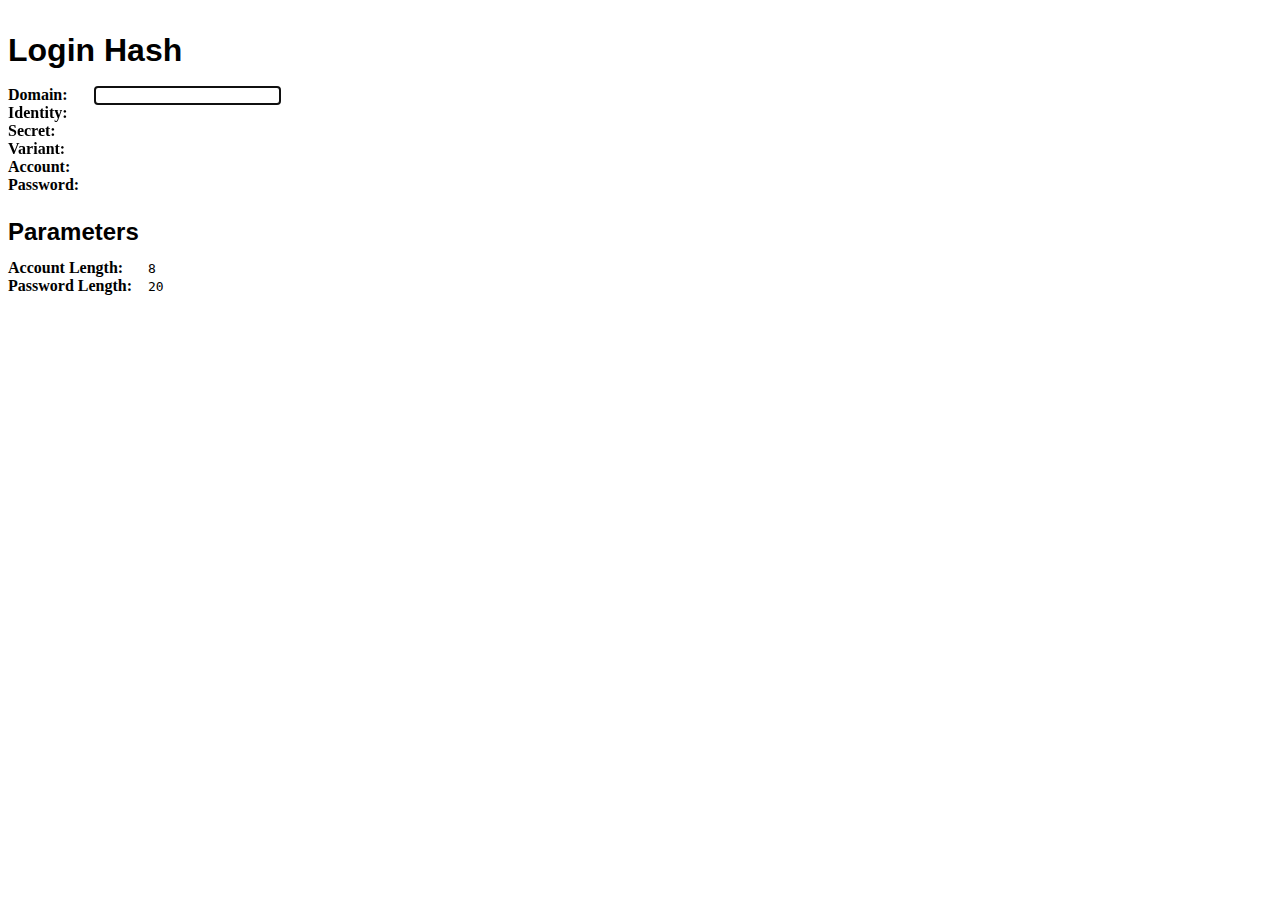
<file: index.html>
<!DOCTYPE html>
<html>
  <head>
    <meta charset="UTF-8">
    <meta content="width=device-width, initial-scale=1, minimum-scale=1, user-scalable=no" name="viewport">
    <title>Login Hash</title>
    <script src="blake2s-1.0.3.min.js"></script>
    <script src="jquery-2.1.3.min.js"></script>
    <script src="code.js"></script>
    <link href="deco.css" rel="stylesheet" type="text/css">
  </head>
  <body>
    <form spellcheck="false" autocomplete="off" autocorrect="off" autocapitalize="off">
      <h1>Login Hash</h1>
      <table>
	<tbody>
	  <tr>
	    <th>
	      <span class="l15n">
		<span lang="en">Domain</span>
		<span lang="de">Domäne</span>
	      </span>:
	    </th>
	    <td><input id="domain" type="text"></td>
	  </tr>
	  <tr>
	    <th>
	      <span class="l15n">
		<span lang="en">Identity</span>
		<span lang="de">Identität</span>
	      </span>:
	    </th>
	    <td><input id="identity" type="text"></td>
	  </tr>
	  <tr>
	    <th>
	      <span class="l15n">
		<span lang="en">Secret</span>
		<span lang="de">Geheimnis</span>
	      </span>:
	    </th>
	    <td><input id="secret" type="password"></td>
	  </tr>
	  <tr>
	    <th>
	      <span class="l15n">
		<span lang="en">Variant</span>
		<span lang="de">Variante</span>
	      </span>:
	    </th>
	    <td><input id="variant" type="text"></td>
	  </tr>
	  <tr>
	    <th>
	      <span class="l15n">
		<span lang="en">Account</span>
		<span lang="de">Konto</span>
	      </span>:
	    </th>
	    <td id="account" contentEditable="true">&nbsp;</td>
	  </tr>
	  <tr>
	    <th>
	      <span class="l15n">
		<span lang="en">Password</span>
		<span lang="de">Passwort</span>
	      </span>:
	    </th>
	    <td id="password" contentEditable="true">&nbsp;</td>
	  </tr>
	</tbody>
      </table>

      <h2>
        <span class="l15n">
	  <span lang="en">Parameters</span>
	  <span lang="de">Parameter</span>
	</span>
      </h2>

      <table id="parameters">
        <tbody>
	  <tr>
	    <th>
	      <span class="l15n">
		<span lang="en">Account Length</span>
		<span lang="de">Konto-Länge</span>
	      </span>:
	    </th>
	    <td id="account_length" contentEditable="true">8</td>
	  </tr>
	  <tr>
	    <th>
	      <span class="l15n">
		<span lang="en">Password Length</span>
		<span lang="de">Passwort-Länge</span>
	      </span>:
	    </th>
	    <td id="password_length" contentEditable="true">20</td>
	  </tr>
        </tbody>
      </table>
    </form>
  </body>
</html>
</file>
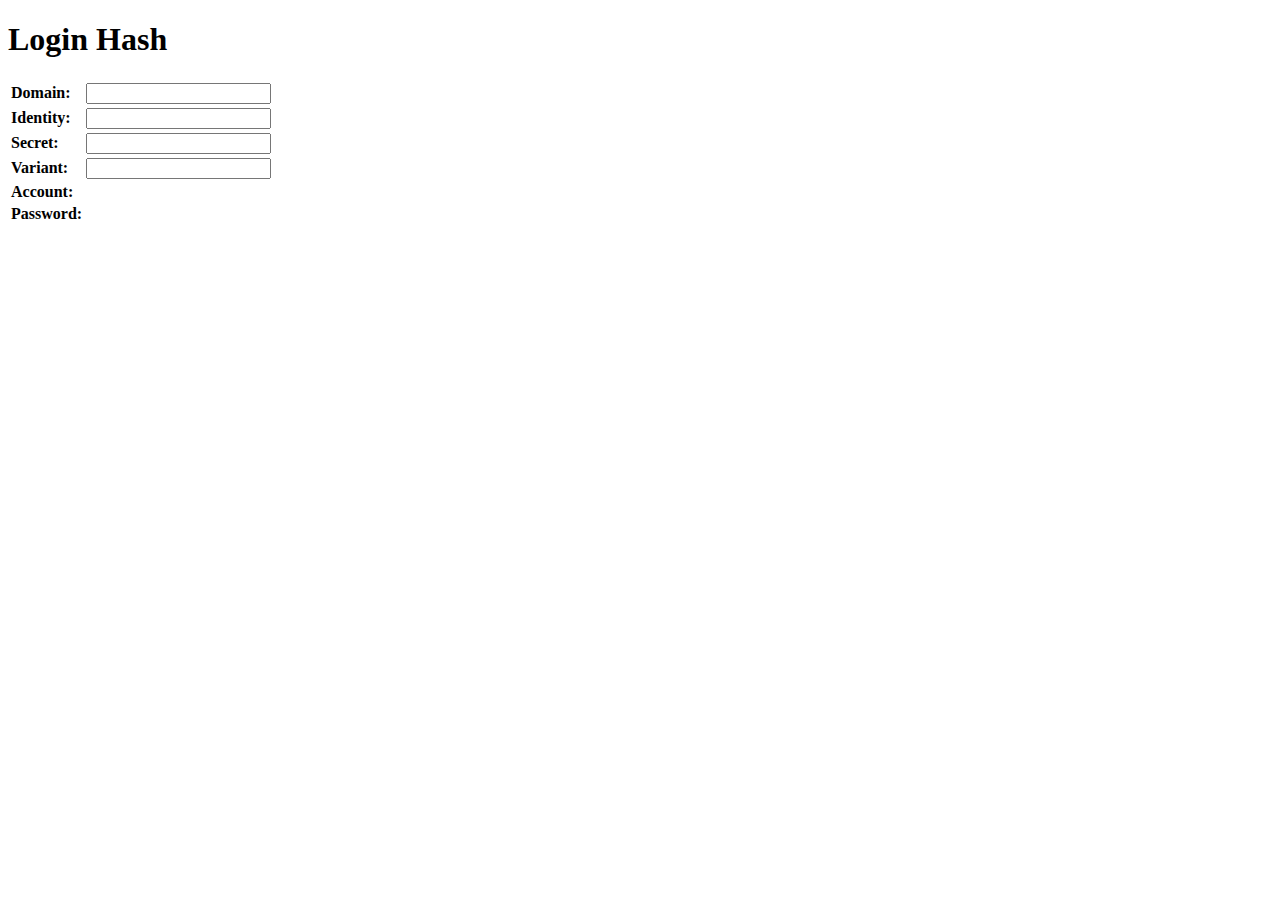
<file: login-hash.html>
<!DOCTYPE html>
<html>
  <head>
    <meta charset="UTF-8">
    <meta content="width=device-width, initial-scale=1, minimum-scale=1, user-scalable=no" name="viewport">
    <title>Login Hash</title>
    <script src="blake2s-1.0.3.min.js"></script>
    <script src="jquery-2.1.3.min.js"></script>
    <script src="login-hash.js"></script>
    <link href="login-hash.css" rel="stylesheet" type="text/css">
  </head>
  <body>
    <h1>Login Hash</h1>
    <form>
      <table>
	<tbody>
	  <tr>
	    <th>
	      <span class="l15n">
		<span lang="en">Domain</span>
		<span lang="de">Domäne</span>
	      </span>:
	    </th>
	    <td><input id="domain" type="text" autocomplete="off" autocorrect="off" autocapitalize="off" spellcheck="false"></td>
	  </tr>
	  <tr>
	    <th>
	      <span class="l15n">
		<span lang="en">Identity</span>
		<span lang="de">Identität</span>
	      </span>:
	    </th>
	    <td><input id="identity" type="text" autocomplete="off" autocorrect="off" autocapitalize="off" spellcheck="false"></td>
	  </tr>
	  <tr>
	    <th>
	      <span class="l15n">
		<span lang="en">Secret</span>
		<span lang="de">Geheimnis</span>
	      </span>:
	    </th>
	    <td><input id="secret" type="password"></td>
	  </tr>
	  <tr>
	    <th>
	      <span class="l15n">
		<span lang="en">Variant</span>
		<span lang="de">Variante</span>
	      </span>:
	    </th>
	    <td><input id="variant" type="text" autocomplete="off" autocorrect="off" autocapitalize="off" spellcheck="false" ></td>
	  </tr>
	  <tr>
	    <th>
	      <span class="l15n">
		<span lang="en">Account</span>
		<span lang="de">Konto</span>
	      </span>:
	    </th>
	    <td id="account"></td>
	  </tr>
	  <tr>
	    <th>
	      <span class="l15n">
		<span lang="en">Password</span>
		<span lang="de">Passwort</span>
	      </span>:
	    </th>
	    <td id="password"></td>
	  </tr>
	</tbody>
      </table>
    </form>
  </body>
</html>
</file>
<file: deco.css>
span.l15n {
    display: inline-flex;
}
span.l15n > span {
    display: none;
}
span.l15n > span:lang(en) {
    display: initial;
}
th {
    text-align: left;
    padding: 0 1em 0 0;
}
td {
    font-family: monospace;
    padding: 0;
}
th, td {
    vertical-align: baseline;
}
input {
    width: 100%;
    border: 0;
}
#parameters td {
    width: 3em;
}
h1, h2 {
    font-family: sans-serif;
    margin: 1em 0 1ex 0;
}
table {
    border-collapse: collapse;
    border: 0;
}
</file>
<file: login-hash.css>
span.l15n {
    display: inline-flex;
}
span.l15n > span {
    display: none;
}
span.l15n > span:lang(en) {
    display: initial;
}
th {
    text-align: left;
}
</file>
